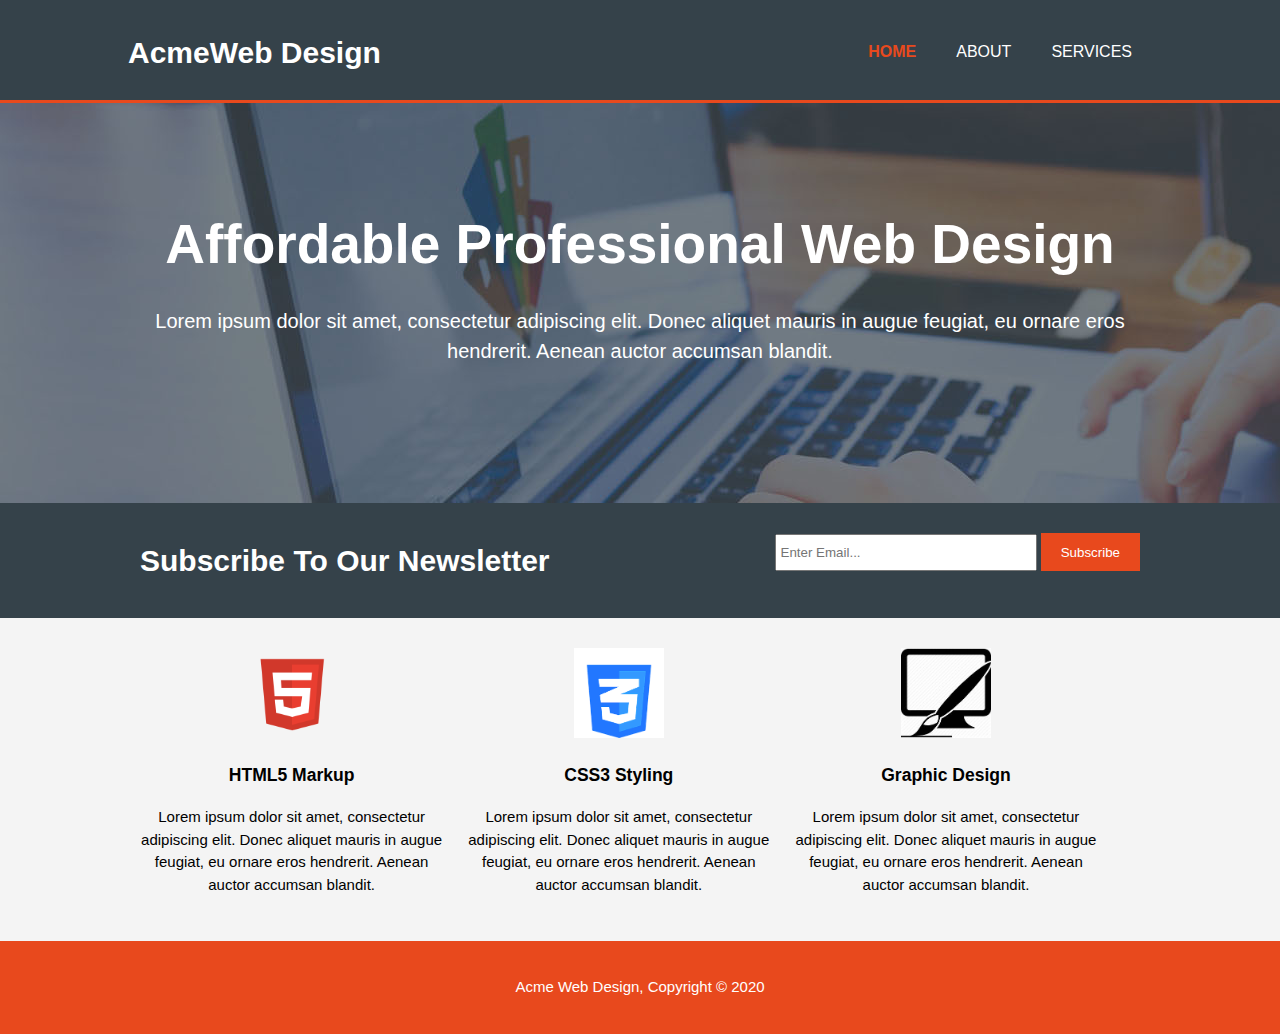
<file: index.html>
<!DOCTYPE html>
<html lang="en">
  <head>
    <title>Hello!</title>
    <meta charset="utf-8" />
    <meta http-equiv="X-UA-Compatible" content="IE=edge" />
    <meta name="viewport" content="width=device-width, initial-scale=1" />
    <meta name="description" content="Affordable web design, professional web design"/>
    <link rel="stylesheet" href="./css/style.css" />
    <title>Acme Web Design | Welcome</title>
  </head>
  <body>
    <header>
        <div class="container">
          <div id="branding">
            <h1><span class="highlight">Acme</span>Web Design</h1>
          </div>
          <nav>
            <ul>
              <li class="current"><a href="index.html">Home</a></li>
              <li><a href="about.html">About</a></li>
              <li><a href="services.html">Services</a></li>
            </ul>
          </nav>
        </div>
  </header>  
  <section id="showcase">
    <div class="container">
      <h1>Affordable Professional Web Design</h1>
      <p>
        Lorem ipsum dolor sit amet, consectetur adipiscing elit. Donec aliquet
        mauris in augue feugiat, eu ornare eros hendrerit. Aenean auctor
        accumsan blandit.
      </p>
    </div>
</section>
  
<section id="newsletter">
    <div class="container">
      <h1>Subscribe To Our Newsletter</h1>
      <form>
        <input type="email" placeholder="Enter Email...">
        <button type="submit" class="button_1">Subscribe</button>
      </form>
    </div>
    
</section>

<section id="boxes">
    <div class="container">
      <div class="box">
        <img src="./img/html_icon.png">
        <h3>HTML5 Markup</h3>
        <p>
          Lorem ipsum dolor sit amet, consectetur adipiscing elit. Donec
          aliquet mauris in augue feugiat, eu ornare eros hendrerit. Aenean
          auctor accumsan blandit.
        </p>
      </div>
      <div class="box">
         <img src="./img/css_icon.png">
        <h3>CSS3 Styling</h3>
        <p>
          Lorem ipsum dolor sit amet, consectetur adipiscing elit. Donec
          aliquet mauris in augue feugiat, eu ornare eros hendrerit. Aenean
          auctor accumsan blandit.
        </p>
      </div>
      <div class="box">
         <img src="./img/brush.png">
        <h3>Graphic Design</h3>
        <p>
          Lorem ipsum dolor sit amet, consectetur adipiscing elit. Donec
          aliquet mauris in augue feugiat, eu ornare eros hendrerit. Aenean
          auctor accumsan blandit.
        </p>
      </div>
    </div>
</section>

    <footer>
        <p>Acme Web Design, Copyright &copy; 2020</p>
    </footer>
  </body>
</html>
</file>
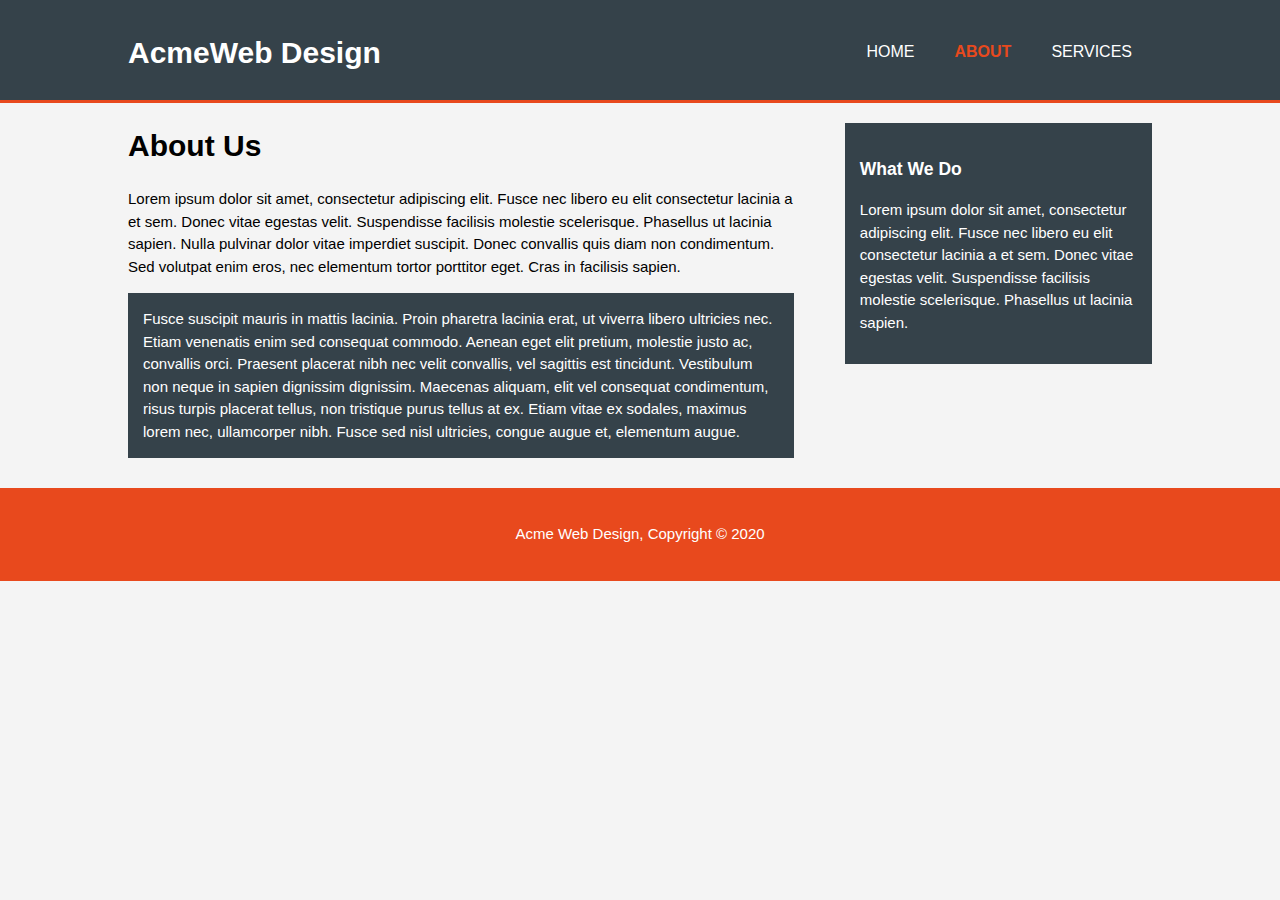
<file: about.html>
<!DOCTYPE html>
<html lang="en">
  <head>
    <title>Hello!</title>
    <meta charset="utf-8" />
    <meta http-equiv="X-UA-Compatible" content="IE=edge" />
    <meta name="viewport" content="width=device-width, initial-scale=1" />
    <meta
      name="description"
      content="Affordable web design, professional web design"
    />
    <link rel="stylesheet" href="./css/style.css" />
    <title>Acme Web Design | About</title>
</head>
  <body>
    <header>
        <div class="container">
          <div id="branding">
            <h1><span class="highlight">Acme</span>Web Design</h1>
          </div>
          <nav>
            <ul>
              <li><a href="index.html">Home</a></li>
              <li class="current"><a href="about.html">About</a></li>
              <li><a href="services.html">Services</a></li>
            </ul>
          </nav>
        </div>
    </header>
    <section id="main">
        <div class="container">
          <article id="main-col">
            <h1 class="page-title">About Us</h1>
            <p>
              Lorem ipsum dolor sit amet, consectetur adipiscing elit. Fusce nec
              libero eu elit consectetur lacinia a et sem. Donec vitae egestas
              velit. Suspendisse facilisis molestie scelerisque. Phasellus ut
              lacinia sapien. Nulla pulvinar dolor vitae imperdiet suscipit. Donec
              convallis quis diam non condimentum. Sed volutpat enim eros, nec
              elementum tortor porttitor eget. Cras in facilisis sapien.
            </p>
            <p class="dark">
              Fusce suscipit mauris in mattis lacinia. Proin pharetra lacinia
              erat, ut viverra libero ultricies nec. Etiam venenatis enim sed
              consequat commodo. Aenean eget elit pretium, molestie justo ac,
              convallis orci. Praesent placerat nibh nec velit convallis, vel
              sagittis est tincidunt. Vestibulum non neque in sapien dignissim
              dignissim. Maecenas aliquam, elit vel consequat condimentum, risus
              turpis placerat tellus, non tristique purus tellus at ex. Etiam
              vitae ex sodales, maximus lorem nec, ullamcorper nibh. Fusce sed
              nisl ultricies, congue augue et, elementum augue.
            </p>
          </article>
  
          <aside id="sidebar">
            <div class="dark">
              <h3>What We Do</h3>
              <p>
                Lorem ipsum dolor sit amet, consectetur adipiscing elit. Fusce nec
                libero eu elit consectetur lacinia a et sem. Donec vitae egestas
                velit. Suspendisse facilisis molestie scelerisque. Phasellus ut
                lacinia sapien.
              </p>
            </div>
          </aside>
        </div>
      </section>
  
    <footer>
        <p>Acme Web Design, Copyright &copy; 2020</p>
    </footer>
  </body>
</html>
</file>
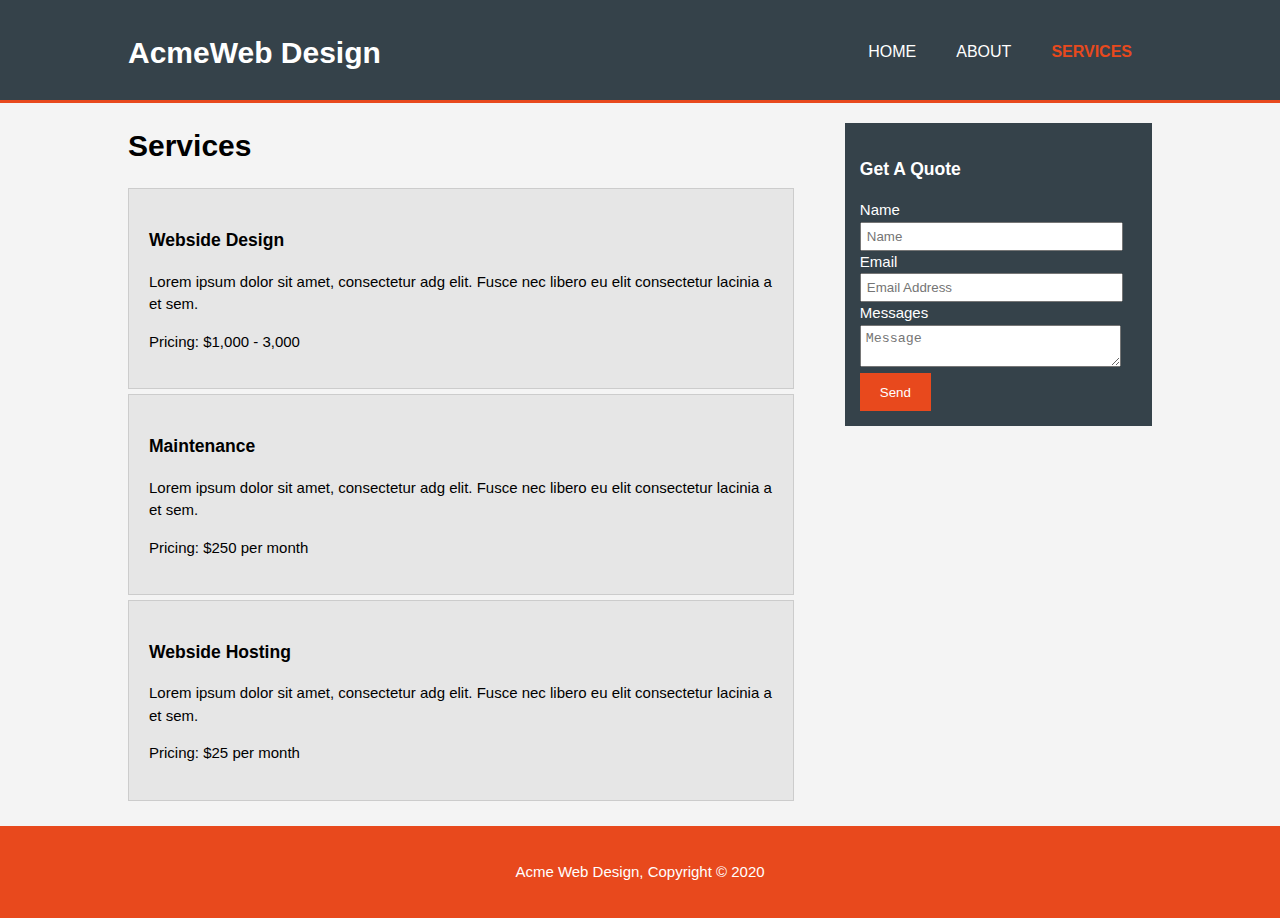
<file: services.html>
<!DOCTYPE html>
<html lang="en">
  <head>
    <title>Hello!</title>
    <meta charset="utf-8" />
    <meta http-equiv="X-UA-Compatible" content="IE=edge" />
    <meta name="viewport" content="width=device-width, initial-scale=1" />
    <meta name="description" content="Affordable web design, professional web design"/>
    <link rel="stylesheet" href="./css/style.css" />
    <title>Acme Web Design | Services</title>
  </head>

  <body>
    <header>
        <div class="container">
          <div id="branding">
            <h1><span class="highlight">Acme</span>Web Design</h1>
          </div>
          <nav>
            <ul>
              <li><a href="index.html">Home</a></li>
              <li><a href="about.html">About</a></li>
              <li class="current"><a href="services.html">Services</a></li>
            </ul>
          </nav>
        </div>
      </header>
      <section id="main">
        <div class="container">
          <article id="main-col">
            <h1 class="page-title">Services</h1>
            <ul id="services">
              <li>
                <h3>Webside Design</h3>
                <p>
                  Lorem ipsum dolor sit amet, consectetur adg elit. Fusce nec
                  libero eu elit consectetur lacinia a et sem.
                </p>
                <p>Pricing: $1,000 - 3,000</p>
              </li>
              <li>
                <h3>Maintenance</h3>
                <p>
                  Lorem ipsum dolor sit amet, consectetur adg elit. Fusce nec
                  libero eu elit consectetur lacinia a et sem.
                </p>
                <p>Pricing: $250 per month</p>
              </li>
              <li>
                <h3>Webside Hosting</h3>
                <p>
                  Lorem ipsum dolor sit amet, consectetur adg elit. Fusce nec
                  libero eu elit consectetur lacinia a et sem.
                </p>
                <p>Pricing: $25 per month</p>
              </li>
            </ul>
          </article>
          <aside id="sidebar">
            <div class="dark">
              <h3>Get A Quote</h3>
  
              <form class="quote">
                <div>
                  <label>Name</label><br />
                  <input type="text" placeholder="Name" />
                </div>
                
                <div>
                  <label>Email</label><br />
                  <input type="email" placeholder="Email Address" />
                </div>
                
                <div>
                  <label>Messages</label><br />
                  <textarea placeholder="Message"></textarea>
                </div>
                
                <button class="button_1" type="submit">Send</button>
              </form>
            </div>
          </aside>
        </div>
    </section>
      <footer>
        <p>Acme Web Design, Copyright &copy; 2020</p>
      </footer>
  </body>
</html>
</file>
<file: css/style.css>
/* CSS files add styling rules to your content */
body {
    font: 15px/1.5 arial, halvetica, sans-serif;
    padding: 0;
    margin: 0;
    background-color: #f4f4f4;
  }
  
  /* Global*/
  .container {
    width: 80%;
    margin: auto;
    overflow: hidden;
  }
  ul {
    margin: 0;
    padding: 0;
  }
  .button_1 {
    height: 38px;
    background: #e8491d;
    border:none;
    padding-left: 20px;
    padding-right: 20px;
    color: #ffffff;
  } 
  
  .dark {
    padding: 15px;
    background: #35424a;
    color: #ffffff;
    margin-top: 10px;
    margin-bottom: 10px;
  }
  
  /*Header*/
  
  header {
    background: #35424a;
    color: #ffffff;
    padding-top: 30px;
    min-height: 70px;
    border-bottom: #e8491d 3px solid;
  }
  
  header a {
    color: #ffffff;
    text-decoration: none;
    text-transform: uppercase;
    font-size: 16px;
  }
  
  header li {
    float: left;
    display: inline;
    padding: 0 20px 0 20px;
  }
  
  header #branding {
    float: left;
  }
  
  header #branding h1 {
    margin: 0;
  }
  
  header nav {
    float: right;
    margin-top: 10px;
  }
  
  header .higthlight,
  header .current a {
    color: #e8491d;
    font-weight: bold;
  }
  
  header a:hover {
    color: #cccccc;
    font-weight: bold;
  }
  
  /*Showcase*/
  
  #showcase {
    min-height: 400px;
    background: url(../img/showcase.jpg) no-repeat 0-400px;
    text-align: center;
    color: #ffffff;
  }
  
  #showcase h1 {
    margin-top: 100px;
    font-size: 55px;
    margin-bottom: 10px;
  }
  
  #showcase p {
    font-size: 20px;
  }
  
  #newsletter {
    padding: 15px;
    color: #ffffff;
    background: #35424a;
  }
  
  #newsletter h1 {
    float: left;
  }
  
  #newsletter form {
    float: right;
    margin-top: 15px;
  }
  
  #newsletter input[type="email"] {
    padding: 4px;
    height: 25px;
    width: 250px;
  }
  
  /*Boxes*/
  
  #boxes {
    margin-top: 20px;
  }
  
  #boxes .box {
    float: left;
    width: 30%;
    padding: 10px;
    text-align: center;
  }
  
  #boxes .box img {
    width: 90px;
  }
  
  /* Sidebar*/
  
  aside#sidebar {
    float: right;
    width: 30%;
    margin-top: 10px;
  }
  
  aside#sidebar .quote input,
  aside#sidebar
  .quote textarea {
    width: 90%;
    padding: 5px;
  }
  
  /*Main-col*/
  
  article#main-col{
    float: left;
    width: 65%;
  }
  /* Services*/
  
  ul#services li {
    list-style: none;
    padding: 20px;
    border: #cccccc solid 1px;
    margin-bottom: 5px;
    background: #e6e6e6;
  }
  
  footer {
    padding: 20px;
    margin-top: 20px;
    color: #ffffff;
    background-color: #e8491d;
    text-align: center;
  }

  /*Media queries*/
@media (max-width: 768px) {
    header #branding,
    header nav,
    header nav li,
    #newsletter h1,
    #newsletter form,
    #boxes .box,
    article#main-col,
    aside#sidebar {
      float: none;
      text-align: center;
      width: 100%;
    }
    header {
      padding-bottom: 20px;
    }
    #showcase h1 {
      margin-top: 40px;
    }
    #newsletter button,
    .quote button {
      display: block;
      width: 100%;
    }
    #newsletter form input[type="email"],
    .quote input,
    .quote textarea {
      width: 100%;
      margin-bottom: 5px;
    }
  }
</file>
